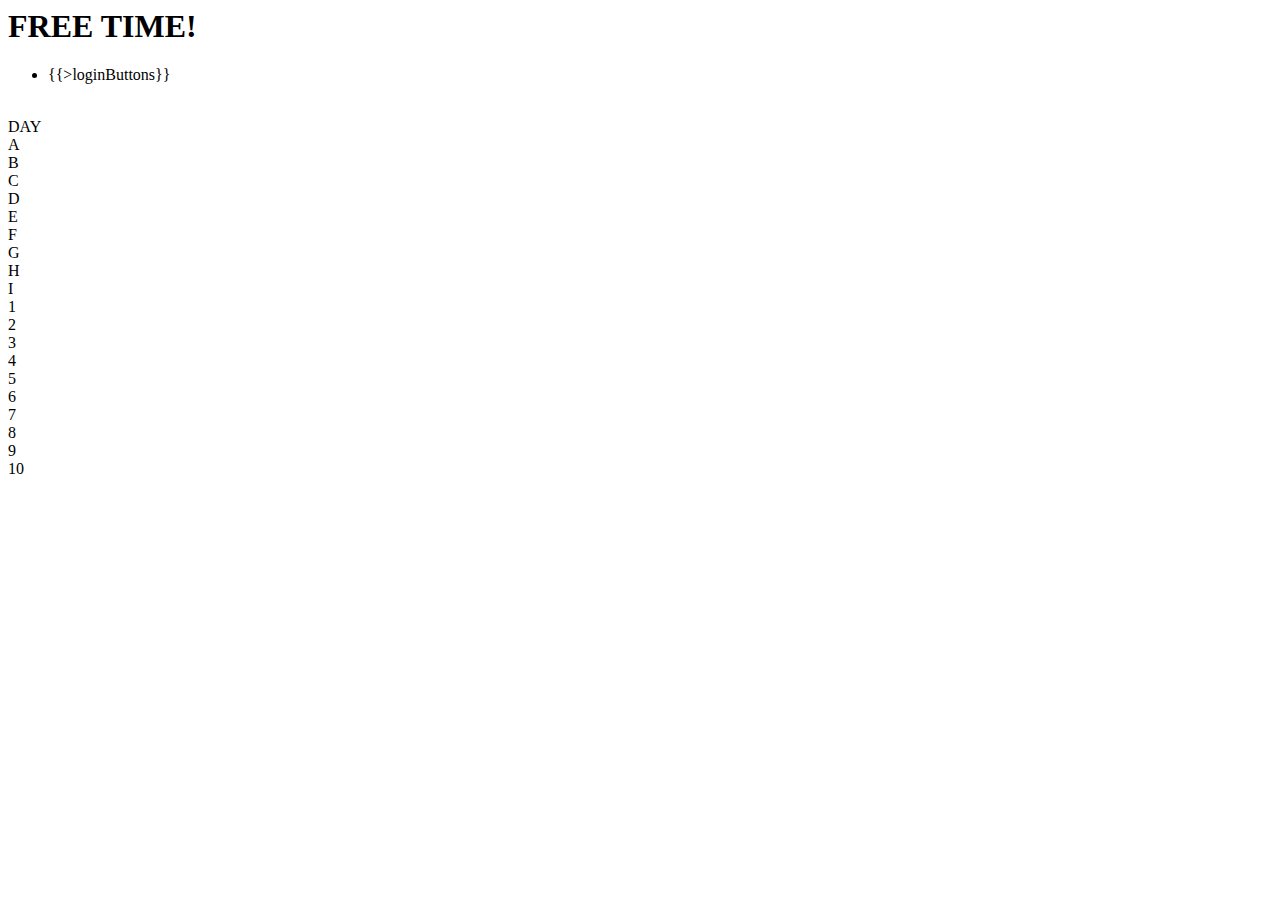
<file: index.html>
<head>
 <title>Free Time</title>

<style src="index.css"></style>
 
</head>

<body>

<header><h1>FREE TIME!</h1></header>
<ul>
	<li>{{>loginButtons}} </li>
  </ul>

<br>

<div id="schedule-container">
	<div class="day-container">
		<div class="class">DAY</div>
		<div class="class">A</div>
		<div class="class">B</div>
		<div class="class">C</div>
		<div class="class">D</div>
		<div class="class">E</div>
		<div class="class">F</div>
		<div class="class">G</div>
		<div class="class">H</div>
		<div class="class">I</div>
	</div>
	<div class="day-container">
		<div class="class">1</div>
		<div class="class"></div>
		<div class="class"></div>
		<div class="class"></div>
		<div class="class"></div>
		<div class="class"></div>
		<div class="class"></div>
		<div class="class"></div>
		<div class="class"></div>
		<div class="class"></div>
	</div>
	<div class="day-container">
		<div class="class">2</div>
		<div class="class"></div>
		<div class="class"></div>
		<div class="class"></div>
		<div class="class"></div>
		<div class="class"></div>
		<div class="class"></div>
		<div class="class"></div>
		<div class="class"></div>
		<div class="class"></div>
	</div>
	<div class="day-container">
		<div class="class">3</div>
		<div class="class"></div>
		<div class="class"></div>
		<div class="class"></div>
		<div class="class"></div>
		<div class="class"></div>
		<div class="class"></div>
		<div class="class"></div>
		<div class="class"></div>
		<div class="class"></div>
	</div>
	<div class="day-container">
		<div class="class">4</div>
		<div class="class"></div>
		<div class="class"></div>
		<div class="class"></div>
		<div class="class"></div>
		<div class="class"></div>
		<div class="class"></div>
		<div class="class"></div>
		<div class="class"></div>
		<div class="class"></div>
	</div>
	<div class="day-container">
		<div class="class">5</div>
		<div class="class"></div>
		<div class="class"></div>
		<div class="class"></div>
		<div class="class"></div>
		<div class="class"></div>
		<div class="class"></div>
		<div class="class"></div>
		<div class="class"></div>
		<div class="class"></div>
	</div>
	<div class="day-container">
		<div class="class">6</div>
		<div class="class"></div>
		<div class="class"></div>
		<div class="class"></div>
		<div class="class"></div>
		<div class="class"></div>
		<div class="class"></div>
		<div class="class"></div>
		<div class="class"></div>
		<div class="class"></div>
	</div>
	<div class="day-container">
		<div class="class">7</div>
		<div class="class"></div>
		<div class="class"></div>
		<div class="class"></div>
		<div class="class"></div>
		<div class="class"></div>
		<div class="class"></div>
		<div class="class"></div>
		<div class="class"></div>
		<div class="class"></div>
	</div>
	<div class="day-container">
		<div class="class">8</div>
		<div class="class"></div>
		<div class="class"></div>
		<div class="class"></div>
		<div class="class"></div>
		<div class="class"></div>
		<div class="class"></div>
		<div class="class"></div>
		<div class="class"></div>
		<div class="class"></div>
	</div>
	<div class="day-container">
		<div class="class">9</div>
		<div class="class"></div>
		<div class="class"></div>
		<div class="class"></div>
		<div class="class"></div>
		<div class="class"></div>
		<div class="class"></div>
		<div class="class"></div>
		<div class="class"></div>
		<div class="class"></div>
	</div>
	<div class="day-container">
		<div class="class">10</div>
		<div class="class"></div>
		<div class="class"></div>
		<div class="class"></div>
		<div class="class"></div>
		<div class="class"></div>
		<div class="class"></div>
		<div class="class"></div>
		<div class="class"></div>
		<div class="class"></div>
	</div>
	
</div>



</body>

<template name="changeweek">
  <button>Change Week</button>
</template>
</file>
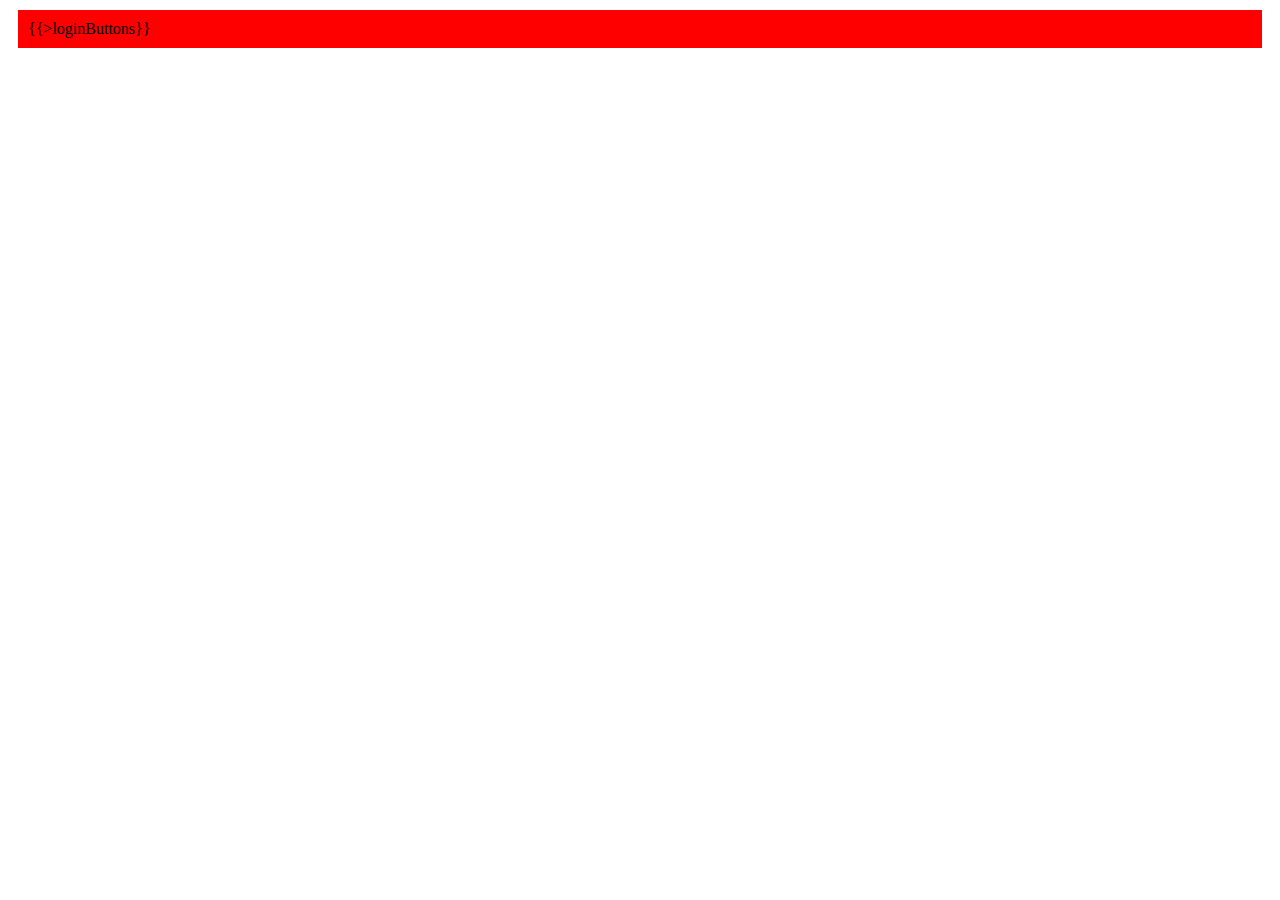
<file: free-time.html>
<head>
  <title>free-time</title>

  <style>
ul {
    list-style-type: none;
    margin: 10;
    padding: 10;
    background: red;
}

li {
    display: inline;

}
</style>

</head>

<body>
 



<ul>
	<li>{{>loginButtons}} </li>
  </ul>



</body>

<template name="changeweek">
  <button>Change Week</button>
</template>
</file>
